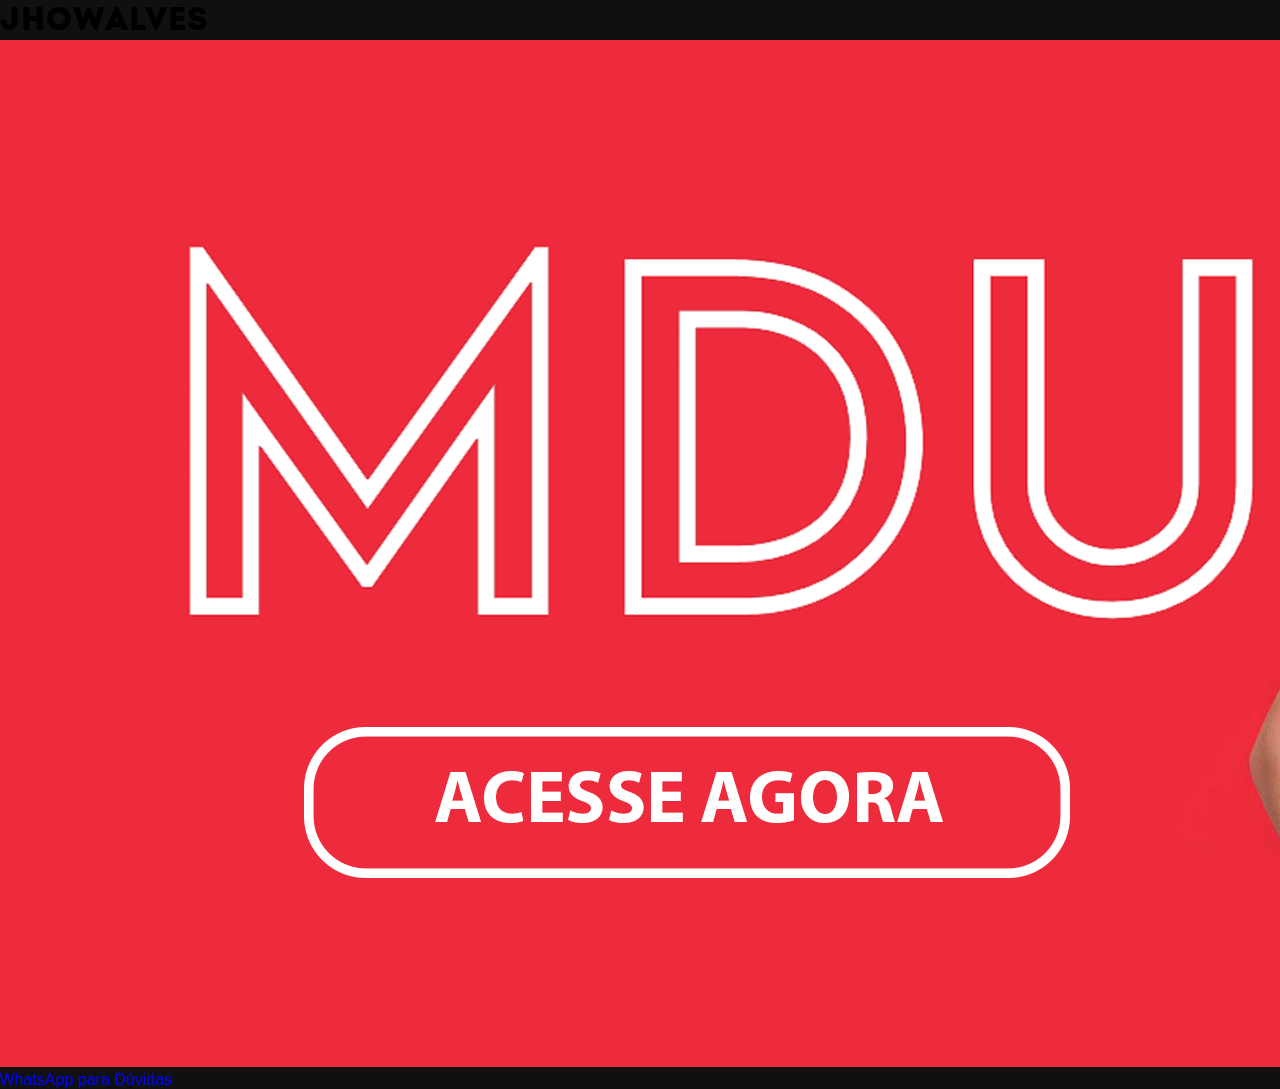
<file: links.html>
<!DOCTYPE html>
<html lang="pt-br">
<head>
  <meta charset="UTF-8">
  <meta http-equiv="X-UA-Compatible" content="IE=edge">
  <meta name="viewport" content="width=device-width, initial-scale=1.0">
  <title>JhowAlves | Links</title>
  <link rel="icon" href="images/icon.png">

  <!-- CSS -->
  <link rel="stylesheet" href="css/main.css">

</head>
<body>
  <div id="links">
    <div class="signature">
      <h1>JhowAlves</h1>
    </div>

    <ul class="buttons">
      <li class="btn-mdu">
        <a href="https://www.brunasiqueirra.com.br/">
          <img src="images/bruna_mdu.png" alt="Curso MDU">
        </a>
      </li>
      <li class="btn-whats">
        <a href="https://api.whatsapp.com/send?phone=5511982508239">
          WhatsApp para Dúvidas
        </a>
      </li>
    </ul>
  </div>
  
  <script src="js/animate.js"></script>
</body>
</html>
</file>
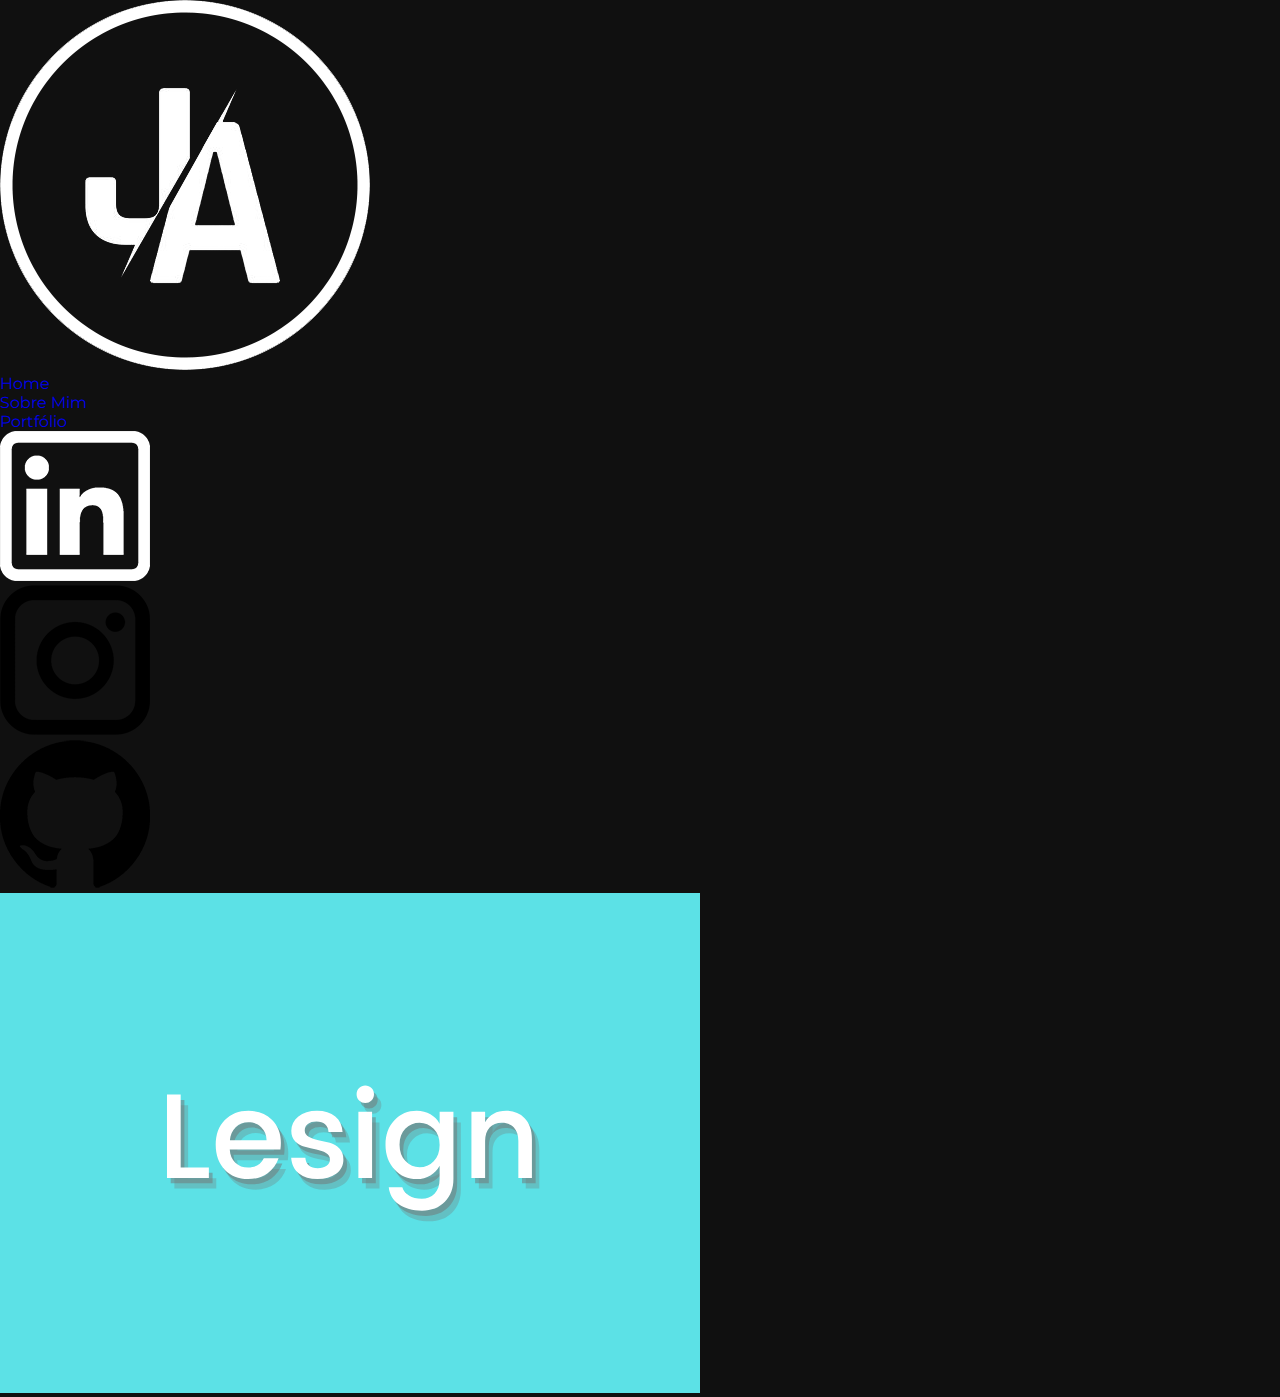
<file: portifolio.html>
<!DOCTYPE html>
<html lang="pt-br">

<head>
  <meta charset="UTF-8">
  <meta name="author" content="JhowAlves">
  <meta name="description"
    content="Bem vindo ao meu site, aqui você vai conhecer um pouco sobre mim, sobre os meus trabalhos e poderá visitar as minhas redes sociais.">
  <meta name="viewport" content="width=device-width, initial-scale=1.0">
  <link rel="icon" href="images/icon.png">
  <title>JhowAlves | WebDesigner</title>

  <!--Fonts-->
  <link
    href="https://fonts.googleapis.com/css2?family=Roboto:wght@300&family=Ubuntu:wght@700&family=Montserrat:300,400,500,600,700&display=swap"
    rel="stylesheet">

  <!--Styles-->
  <link rel="stylesheet" href="css/main.css">
  <link rel="stylesheet" href="https://stackpath.bootstrapcdn.com/bootstrap/4.5.0/css/bootstrap.min.css"
    integrity="sha384-9aIt2nRpC12Uk9gS9baDl411NQApFmC26EwAOH8WgZl5MYYxFfc+NcPb1dKGj7Sk" crossorigin="anonymous">
</head>

<body>
  <header>
    <div class="page-home">
      <a href="index.html"><img src="images/logo.png" alt="Logomarca"></a>
      <ul class="menu">
        <li><a href="index.html">Home</a></li>
        <li><a href="sobre.html">Sobre Mim</a></li>
        <li><a href="portifolio.html">Portfólio</a></li>
      </ul>
      <ul class="redes-sociais">
        <li>
          <a href="https://www.linkedin.com/in/jonatasalves/" target="blanck">
            <img src="images/linkedin.png" alt="Linkedin">
          </a>
        </li>
        <li>
          <a href="https://www.instagram.com/jonatasalves_13/" target="blanck">
            <img src="images/instagram.png" alt="Instagram">
          </a>
        </li>
        <li>
          <a href="https://github.com/jhowalves" target="blanck">
            <img src="images/github.png" alt="GitHub">
          </a>
        </li>
      </ul>
    </div>
  </header>

  <div id="portfolio">
    <div class="content">
      <div class="carrousel">
        <a href="www.lesign.com.br"><img src="./images/Lesign.svg" alt=""></a>
      </div>
    </div>
  </div>

  <script src="./js/slider.js"></script>
</body>

</html>
</file>
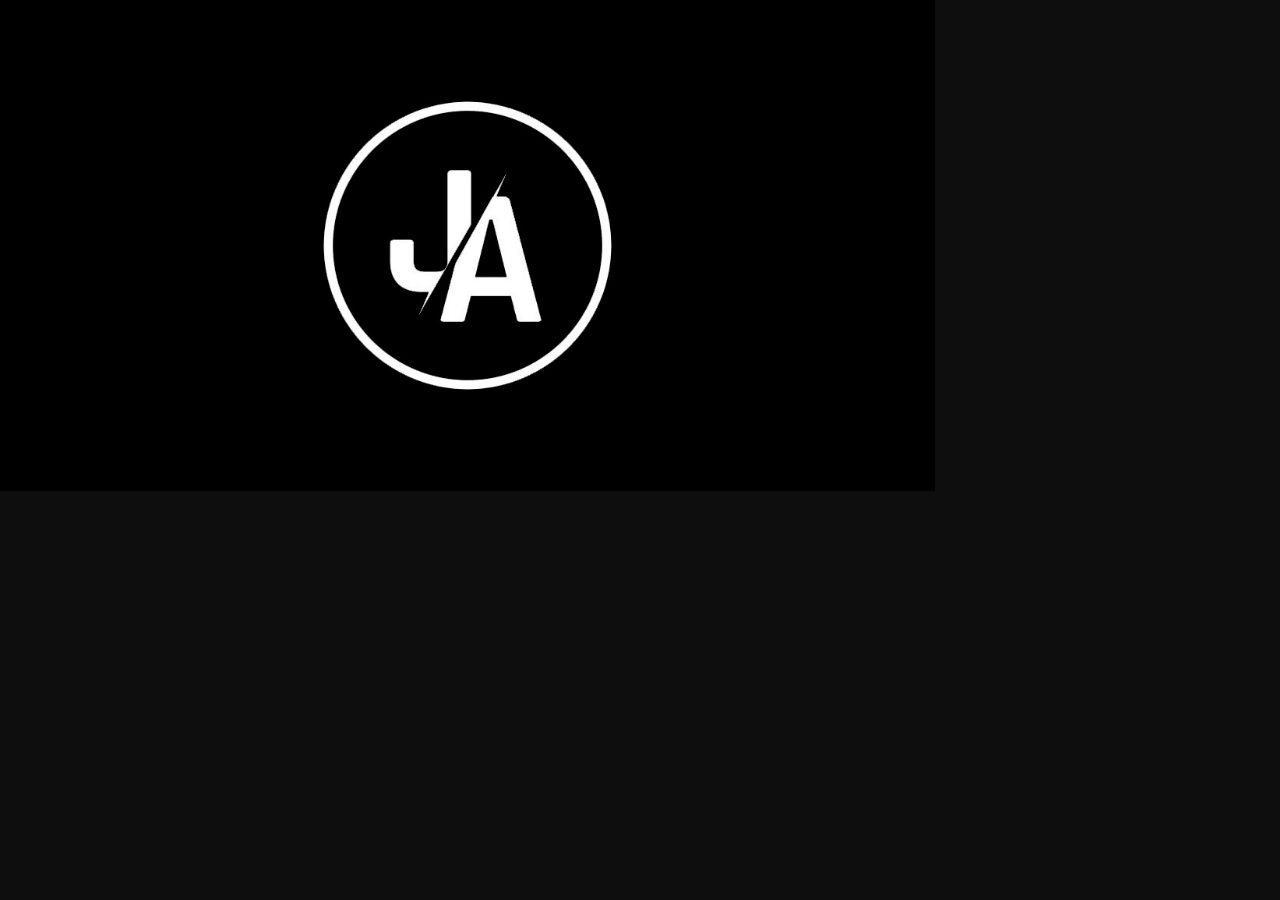
<file: share.html>
<!DOCTYPE html>
<html lang="pt-br">

<head>
  <meta name="viewport" content="width=device-width, initial-scale=1.0">
  <title>share.jpg (1200x630)</title>
</head>

<body style="margin: 0px; background: #0e0e0e; height: 100%">
  <img style="-webkit-user-select: none;margin: auto;cursor: zoom-in;" src="images/share.jpg" width="935" height="491">
</body>
</html>
</file>
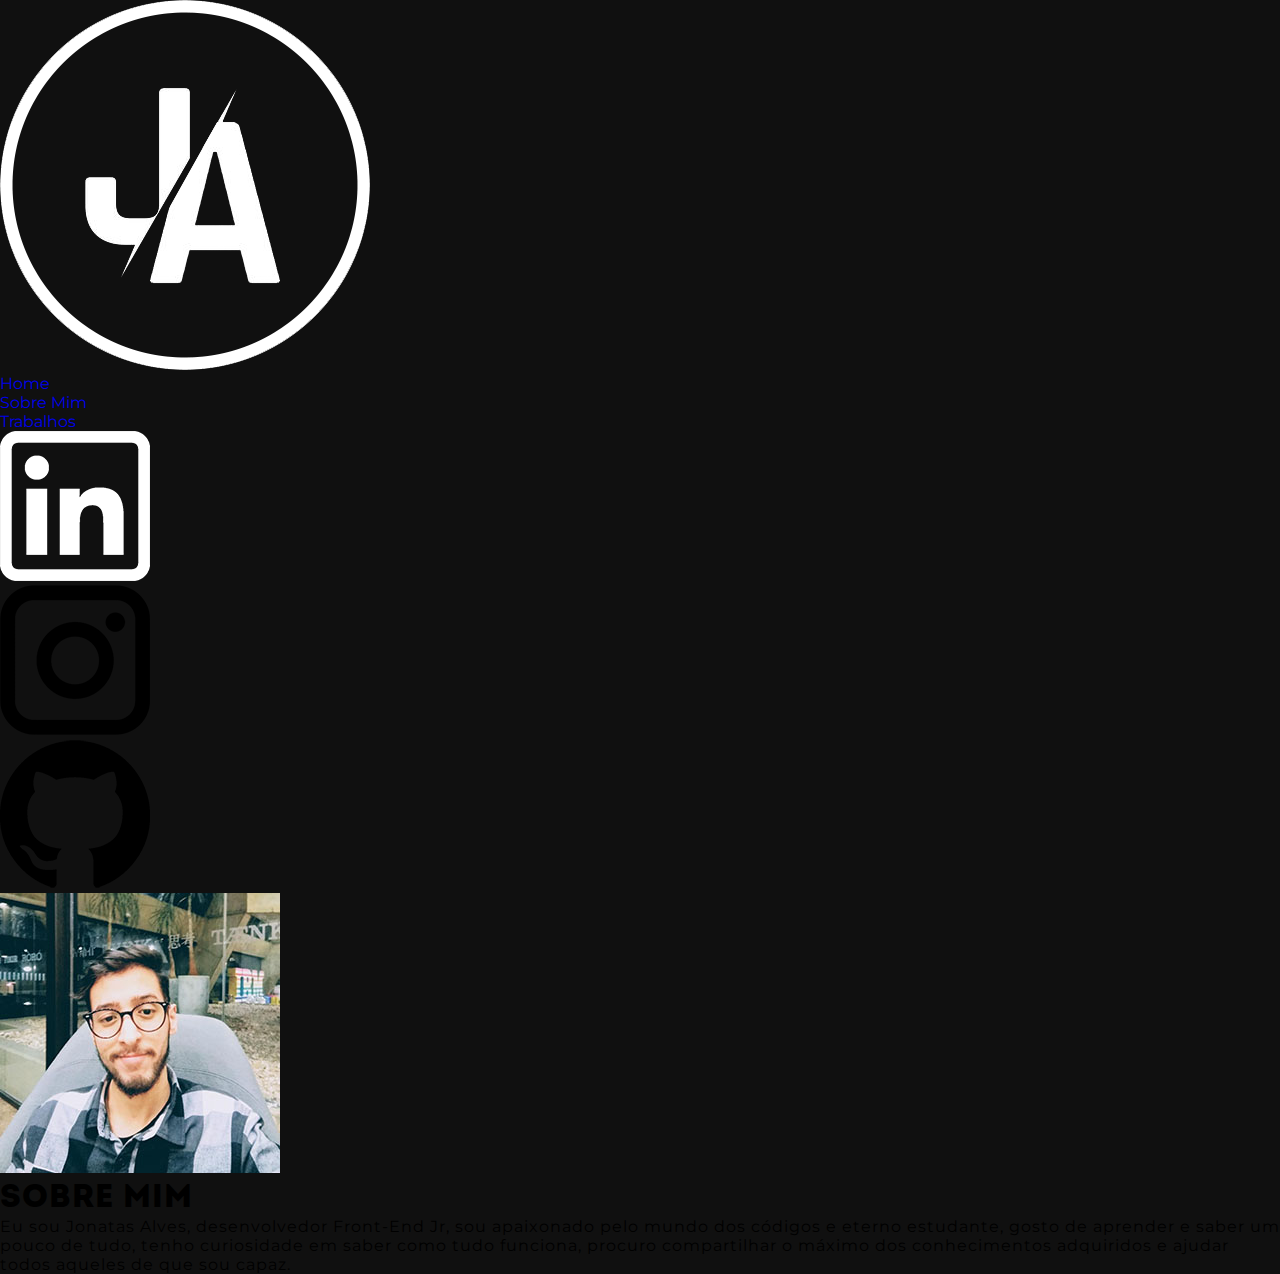
<file: sobre.html>
<!DOCTYPE html>
<html lang="pt-br">

<head>
  <meta charset="UTF-8">
  <meta name="author" content="JhowAlves">
  <meta name="description"
    content="Bem vindo ao meu site, aqui você vai conhecer um pouco sobre mim, sobre os meus trabalhos e poderá visitar as minhas redes sociais.">
  <meta name="viewport" content="width=device-width, initial-scale=1.0">
  <link rel="icon" href="images/icon.png">
  <title>JhowAlves | WebDesigner</title>

  <!--Fonts-->
  <link
    href="https://fonts.googleapis.com/css2?family=Roboto:wght@300&family=Ubuntu:wght@700&family=Montserrat:300,400,500,600,700&display=swap"
    rel="stylesheet">

  <!--Styles-->
  <link rel="stylesheet" href="css/main.css">
  <link rel="stylesheet" href="https://stackpath.bootstrapcdn.com/bootstrap/4.5.0/css/bootstrap.min.css"
    integrity="sha384-9aIt2nRpC12Uk9gS9baDl411NQApFmC26EwAOH8WgZl5MYYxFfc+NcPb1dKGj7Sk" crossorigin="anonymous">
</head>

<body>
  <header>
    <div class="page-home">
      <a href="index.html"><img class="logotipo" src="images/logo.png" alt="Logomarca"></a>
      <ul class="menu">
        <li><a href="index.html">Home</a></li>
        <li><a href="sobre.html">Sobre Mim</a></li>
        <li><a href="portifolio.html">Trabalhos</a></li>
      </ul>
      <ul class="redes-sociais">
        <li>
          <a href="https://www.linkedin.com/in/jonatasalves/" target="blanck">
            <img src="images/linkedin.png" alt="Linkedin">
          </a>
        </li>
        <li>
          <a href="https://www.instagram.com/jonatasalves_13/" target="blanck">
            <img src="images/instagram.png" alt="Instagram">
          </a>
        </li>
        <li>
          <a href="https://github.com/jhowalves" target="blanck">
            <img src="images/github.png" alt="GitHub">
          </a>
        </li>
      </ul>
    </div>
  </header>

  <div id="sobre-mim">
    <div class="content">
      <div class="row">
        <div class="col-md-6 foto">
          <img src="images/eu.jpg" alt="Foto">
        </div>
        <div class="col-md-6">
          <h1>Sobre Mim</h1>
          <p>Eu sou Jonatas Alves, desenvolvedor Front-End Jr, sou apaixonado pelo mundo dos códigos e eterno estudante,
            gosto de aprender e saber um pouco de tudo, tenho
            curiosidade em saber como tudo funciona, procuro compartilhar o máximo dos conhecimentos adquiridos e ajudar
            todos aqueles de que sou capaz.</p>
        </div>
      </div>
    </div>
  </div>
</body>

</html>
</file>
<file: css/main.css>
@font-face {
  font-family: 'Playlist Script';
  src: url("../fonts/Playlist Script.otf");
  font-size: 1em;
}

@font-face {
  font-family: 'Intro Demo';
  src: url("../fonts/IntroDemo-BlackCAPS.otf");
  font-size: 1em;
}

* {
  margin: 0 auto;
  padding: 0;
  -webkit-box-sizing: border-box;
          box-sizing: border-box;
}

html {
  font-family: 'Roboto', sans-serif;
}

a {
  text-decoration: none;
  font-family: 'Montserrat', sans-serif;
}

p {
  font-family: 'Montserrat', sans-serif;
  letter-spacing: 1px;
}

h1, h2, h3, h4, h5, h6 {
  font-family: 'Intro Demo', sans-serif;
  letter-spacing: 1px;
}

body {
  background: #101010;
}

.bg-top {
  width: 100%;
  height: 75px;
  position: fixed;
  z-index: 10;
  background: #101010;
}

.bg-top .page-home {
  width: 100%;
  display: -webkit-box;
  display: -ms-flexbox;
  display: flex;
  -webkit-box-align: center;
      -ms-flex-align: center;
          align-items: center;
  -webkit-box-pack: justify;
      -ms-flex-pack: justify;
          justify-content: space-between;
}

.bg-top .page-home .logo {
  font-family: 'Playlist Script';
  color: #fff;
  -webkit-transform: rotate(-8deg);
          transform: rotate(-8deg);
  font-weight: 500;
}

.bg-top .page-home .menu {
  -webkit-box-align: center;
      -ms-flex-align: center;
          align-items: center;
  padding: 29px 0;
}

.bg-top .page-home .menu .nav_toggle {
  display: none;
  color: #fff;
  font-size: 35px;
  cursor: pointer;
}

.bg-top .page-home .menu li {
  display: inline-block;
  text-align: center;
}

.bg-top .page-home .menu a {
  color: #fff;
  text-decoration: none;
  margin: 32px 25px;
  margin-top: 0;
  font-size: 12px;
  letter-spacing: 2px;
  font-weight: 700;
  text-transform: uppercase;
  padding-bottom: 7px;
}

.bg-top .page-home .menu a:hover {
  border-bottom: 2px solid #fff;
}

[data-animate] {
  opacity: 0;
  -webkit-transition: .7s;
  transition: .7s;
}

[data-animate="appear"] {
  -webkit-transform: translate3d(0, 0, -100px);
          transform: translate3d(0, 0, -100px);
}

[data-animate="left"] {
  -webkit-transform: translate3d(-100px, 0, 0);
          transform: translate3d(-100px, 0, 0);
}

[data-animate].anime {
  opacity: 1;
  -webkit-transform: translate3d(0px, 0px, 0px);
          transform: translate3d(0px, 0px, 0px);
}

.copy {
  background: #fff;
  display: -webkit-box;
  display: -ms-flexbox;
  display: flex;
  -webkit-box-align: center;
      -ms-flex-align: center;
          align-items: center;
  padding: 20px 0;
}

.copy img {
  width: 40px;
  -webkit-user-select: none;
     -moz-user-select: none;
      -ms-user-select: none;
          user-select: none;
}

#home-content {
  background-color: #101010;
  width: 100%;
  height: 100vh;
  display: -webkit-box;
  display: -ms-flexbox;
  display: flex;
  -webkit-box-align: center;
      -ms-flex-align: center;
          align-items: center;
  -webkit-box-pack: center;
      -ms-flex-pack: center;
          justify-content: center;
  -webkit-box-orient: vertical;
  -webkit-box-direction: normal;
      -ms-flex-direction: column;
          flex-direction: column;
}

.animate-rotate {
  -webkit-animation: rotate 8s linear infinite;
          animation: rotate 8s linear infinite;
  -webkit-user-select: none;
     -moz-user-select: none;
      -ms-user-select: none;
          user-select: none;
}

@-webkit-keyframes rotate {
  to {
    -webkit-transform: rotate(360deg);
            transform: rotate(360deg);
  }
}

@keyframes rotate {
  to {
    -webkit-transform: rotate(360deg);
            transform: rotate(360deg);
  }
}

#about {
  background-color: #fff;
  width: 100%;
  height: 100vh;
  display: -webkit-box;
  display: -ms-flexbox;
  display: flex;
}

#about .content-about {
  max-width: 1100px;
  display: -webkit-box;
  display: -ms-flexbox;
  display: flex;
  -webkit-box-align: center;
      -ms-flex-align: center;
          align-items: center;
  -webkit-box-pack: justify;
      -ms-flex-pack: justify;
          justify-content: space-between;
}

#about .content-about .text-about {
  width: 800px;
  text-align: center;
}

#about .content-about .text-about p, #about .content-about .text-about h1 {
  color: #000;
}

#about .content-about .text-about h1 {
  font-size: 65px;
  font-weight: 800;
  padding-bottom: 20px;
}

#about .content-about .text-about p {
  font-size: 23px;
  line-height: 1.5;
  font-weight: 300;
}

#about .content-about .text-about .redes-sociais {
  list-style: none;
  padding: 20px 0;
  display: -webkit-box;
  display: -ms-flexbox;
  display: flex;
}

#about .content-about .text-about .redes-sociais img {
  width: 30px;
  margin: 15px 10px;
}

#works {
  background-color: #101010;
  width: 100%;
  height: 100vh;
  display: -webkit-box;
  display: -ms-flexbox;
  display: flex;
  -webkit-box-align: center;
      -ms-flex-align: center;
          align-items: center;
  -webkit-box-pack: center;
      -ms-flex-pack: center;
          justify-content: center;
  -webkit-box-orient: vertical;
  -webkit-box-direction: normal;
      -ms-flex-direction: column;
          flex-direction: column;
}

#works h1 {
  color: #fff;
  font-size: 60px;
  margin: 0;
  padding-bottom: 100px;
}

#works .cards {
  width: 1200px;
  display: -ms-grid;
  display: grid;
  -webkit-box-align: center;
      -ms-flex-align: center;
          align-items: center;
  -ms-grid-columns: 1fr 1fr 1fr;
      grid-template-columns: 1fr 1fr 1fr;
  -ms-grid-rows: 1fr;
      grid-template-rows: 1fr;
  grid-gap: 20px;
}

#works .cards .card {
  width: 100%;
  height: 100%;
  overflow: hidden;
  -webkit-user-select: none;
     -moz-user-select: none;
      -ms-user-select: none;
          user-select: none;
}

#works .cards .card img {
  width: 100%;
  height: 100%;
  -o-object-fit: cover;
     object-fit: cover;
  -webkit-transition: all 0.3s;
  transition: all 0.3s;
}

#works .cards .card img:hover {
  -webkit-transform: scale(1.1);
  transform: scale(1.1);
}

@media (max-width: 900px) {
  .bg-topo {
    width: 100%;
    height: 75px;
  }
  .bg-topo .page-home .logo {
    margin: 11px 20px;
  }
}

@media (max-width: 800px) {
  #about {
    height: 100%;
  }
  #about .content-about {
    padding-top: 90px;
    -webkit-box-orient: vertical;
    -webkit-box-direction: normal;
        -ms-flex-direction: column;
            flex-direction: column;
    text-align: center;
  }
  #about .content-about .text-about {
    width: 100%;
  }
  #about .content-about .text-about h1 {
    padding: 40px 0 0 0;
  }
  #about .content-about .text-about p {
    padding: 10px 5px;
  }
}

@media (max-width: 700px) {
  .bg-top {
    position: absolute;
    top: 0;
    left: 0;
  }
}

@media (max-width: 600px) {
  .menu {
    display: none;
  }
  #about {
    height: 100%;
    padding-bottom: 60px;
  }
  #works {
    height: 100%;
    padding: 90px 0;
  }
  #works .cards {
    width: 100%;
    padding: 0 25px;
    display: -ms-grid;
    display: grid;
    -ms-grid-columns: 1fr;
        grid-template-columns: 1fr;
    -ms-grid-rows: 1fr;
        grid-template-rows: 1fr;
    grid-gap: 20px;
  }
  #works .cards .card {
    width: 100%;
    height: 200px;
  }
  #contact .hire h1 {
    padding: 0 10px;
    font-size: 70px;
  }
}

@media (max-width: 500px) {
  #home-content img {
    width: 300px;
  }
}

@media (max-width: 400px) {
  #home-content img {
    width: 250px;
  }
  #works {
    height: 100%;
    padding: 90px 0;
  }
  #works .cards {
    width: 100%;
    display: -ms-grid;
    display: grid;
    -ms-grid-columns: 1fr;
        grid-template-columns: 1fr;
    -ms-grid-rows: 1fr;
        grid-template-rows: 1fr;
    grid-gap: 20px;
  }
}

#contact {
  width: 100%;
  height: 100vh;
  background: #fff;
  display: -webkit-box;
  display: -ms-flexbox;
  display: flex;
  -webkit-box-align: center;
      -ms-flex-align: center;
          align-items: center;
  -webkit-box-pack: center;
      -ms-flex-pack: center;
          justify-content: center;
}

#contact .hire {
  max-width: 1100px;
  display: -webkit-box;
  display: -ms-flexbox;
  display: flex;
  -webkit-box-orient: vertical;
  -webkit-box-direction: normal;
      -ms-flex-direction: column;
          flex-direction: column;
}

#contact .hire h1 {
  color: #000;
  font-size: 80px;
  padding-bottom: 50px;
  text-align: center;
}

#contact .hire .whatsapp {
  border: 3px solid #000;
  color: #000;
  padding: 20px 40px;
  font-weight: 600;
  font-size: 20px;
  -webkit-transition: background .6s;
  transition: background .6s;
}

#contact .hire .whatsapp:hover {
  background: #000;
  color: #fff;
}
/*# sourceMappingURL=main.css.map */
</file>
